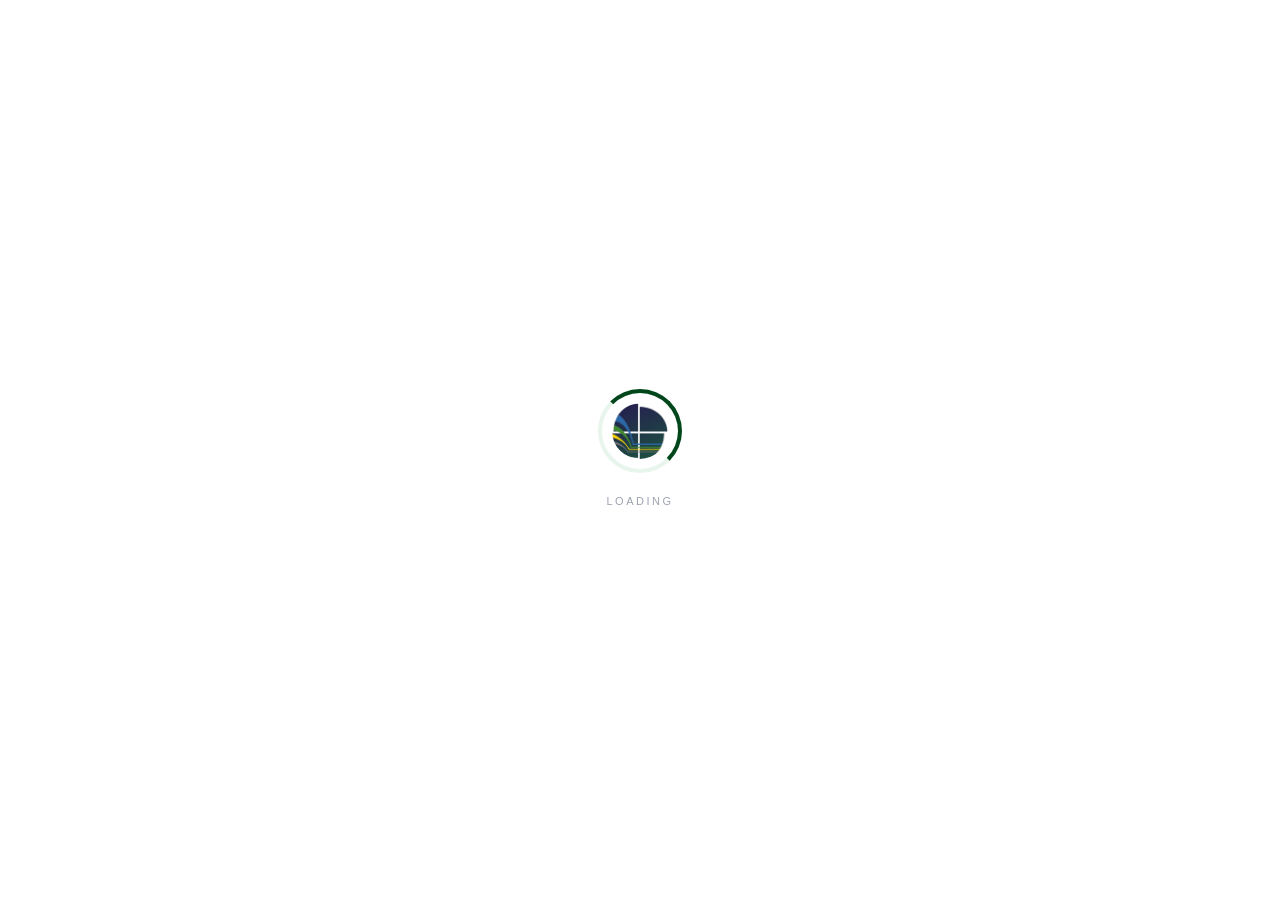
<file: app/dashboard.html>
<!DOCTYPE html>
<html lang="en">
<head>
    <meta charset="UTF-8">
    <meta name="viewport" content="width=device-width, initial-scale=1.0">
    <title>Phinmaed Learning</title>
    <link rel="icon" type="image/png" href="../assets/images/app-icon.png">
    <link rel="preconnect" href="https://fonts.googleapis.com">
    <link rel="preconnect" href="https://fonts.gstatic.com" crossorigin>
    <link href="https://fonts.googleapis.com/css2?family=Plus+Jakarta+Sans:wght@400;500;600;700;800&family=Inter:wght@700&display=swap" rel="stylesheet">
    <link rel="manifest" href="../manifest.json">
    <meta name="theme-color" content="#00461B">
    <link rel="apple-touch-icon" href="../assets/images/pwa-icon-192.png">
    <link rel="stylesheet" href="../css/style.css?v=20260624">
    <style>
        /* ── Boot loader — white background, ring spinner around the logo ── */
        #app-loading {
            position: fixed;
            inset: 0;
            background: #fff;
            display: flex;
            flex-direction: column;
            align-items: center;
            justify-content: center;
            gap: 20px;
            z-index: 9999;
            transition: opacity .4s ease, visibility .4s ease;
        }
        #app-loading.fade-out { opacity: 0; visibility: hidden; pointer-events: none; }
        .al-ring {
            position: relative;
            width: 84px; height: 84px;
            display: flex; align-items: center; justify-content: center;
        }
        .al-ring::before {
            content: '';
            position: absolute; inset: 0;
            border-radius: 50%;
            border: 4px solid #E8F5EC;
        }
        .al-ring::after {
            content: '';
            position: absolute; inset: 0;
            border-radius: 50%;
            border: 4px solid transparent;
            border-top-color: #00461B;
            border-right-color: #00461B;
            animation: al-spin .9s linear infinite;
        }
        .al-logo {
            width: 56px; height: 56px;
            border-radius: 50%;
            object-fit: cover;
            position: relative;
        }
        @keyframes al-spin { to { transform: rotate(360deg); } }
        .al-label {
            color: #9CA3AF;
            font-size: 11px;
            letter-spacing: 2.5px;
            text-transform: uppercase;
            font-family: sans-serif;
        }

        /* ── Page-transition spinner — small, floating, non-blocking ── */
        .page-spinner {
            display: flex;
            flex-direction: column;
            align-items: center;
            justify-content: center;
            min-height: 60vh;
            gap: 20px;
            animation: ps-in .2s ease;
        }
        .page-spinner-text {
            font-size: 11px;
            color: #9ca3af;
            letter-spacing: 1.5px;
            text-transform: uppercase;
            font-family: sans-serif;
        }
        @keyframes ps-in { from { opacity:0; transform:translateY(8px); } to { opacity:1; transform:none; } }

        .spinner {
            width: 1em; height: 1em; font-size: 36px;
            border-radius: 50%;
            border: .1em solid #E8F5EC;
            border-top-color: #00461B;
            animation: spinner-rotate .8s linear infinite;
        }
        @keyframes spinner-rotate { to { transform: rotate(360deg); } }

        /* Floating nav spinner — shown top-right during page navigation while
           the previous page's content stays visible underneath */
        #nav-spinner {
            position: fixed; top: 18px; right: 24px; z-index: 2000;
            width: 26px; height: 26px; border-radius: 50%;
            border: 3px solid #E8F5EC; border-top-color: #00461B;
            animation: spinner-rotate .8s linear infinite;
            display: none; box-shadow: 0 2px 8px rgba(0,0,0,.12);
            background: #fff;
        }
        #nav-spinner.show { display: block; }
    </style>
</head>
<body>
    <!-- Boot loader (full-screen while JS initialises) -->
    <div id="app-loading">
        <div class="al-ring">
            <img src="../assets/images/app-icon.png" alt="" class="al-logo">
        </div>
        <p class="al-label">Loading</p>
    </div>
    <!-- Floating spinner shown during in-app navigation; page stays visible underneath -->
    <div id="nav-spinner"></div>

    <!-- App shell (hidden until JS ready) -->
    <div id="app" class="app-container" style="display:none;">
        <aside class="sidebar" id="sidebar"></aside>
        <main class="main-content">
            <header class="topbar" id="topbar"></header>
            <div class="page-content" id="page-content"></div>
        </main>
    </div>

    <script type="module" src="./js/app.js?v=202606241500"></script>
    <script>
        /* PWA — this is the actual SPA shell users spend their session in
           (lessons, my subjects, chat, gradebook), so offline caching must
           be active here, not just on the marketing home page. */
        if ('serviceWorker' in navigator) {
            window.addEventListener('load', () => {
                navigator.serviceWorker.register('../sw.js', { scope: '../' })
                    .then(reg => {
                        function showUpdateBar(worker) {
                            const bar = document.getElementById('pwa-update-bar');
                            if (bar) bar.style.display = 'flex';
                            document.getElementById('pwa-update-btn')?.addEventListener('click', () => {
                                worker.postMessage({ type: 'SKIP_WAITING' });
                            });
                        }
                        if (reg.waiting) showUpdateBar(reg.waiting);
                        reg.addEventListener('updatefound', () => {
                            const nw = reg.installing;
                            nw.addEventListener('statechange', () => {
                                if (nw.state === 'installed' && navigator.serviceWorker.controller) showUpdateBar(nw);
                            });
                        });
                    }).catch(() => {});
                navigator.serviceWorker.addEventListener('controllerchange', () => window.location.reload());
            });
        }
    </script>
</body>
</html>
</file>
<file: css/style.css>
/**
 * CIT-LMS Modern UI Stylesheet
 * Color Theme: Milwaukee Bucks (#00461B + #EFEBD2)
 * Clean, Modern, Eye-catching Design
 */

/* ========================================
   CSS VARIABLES & ROOT
   ======================================== */
:root {
    /* Primary Colors - Milwaukee Bucks */
    --primary: #00461B;
    --primary-light: #006428;
    --primary-dark: #003314;
    --primary-gradient: #00461B;
    
    /* Secondary Colors - Cream */
    --cream: #EFEBD2;
    --cream-light: #F7F5E8;
    --cream-dark: #E5DFC0;
    
    /* Accent Colors */
    --accent: #C4A052;
    --accent-light: #D4B76A;
    
    /* Neutrals */
    --white: #FFFFFF;
    --black: #1A1A1A;
    --gray-50: #FAFAFA;
    --gray-100: #F5F5F5;
    --gray-200: #E8E8E8;
    --gray-300: #D4D4D4;
    --gray-400: #A3A3A3;
    --gray-500: #737373;
    --gray-600: #525252;
    --gray-700: #404040;
    --gray-800: #262626;
    
    /* Status Colors */
    --success: #10B981;
    --success-bg: #D1FAE5;
    --warning: #F59E0B;
    --warning-bg: #FEF3C7;
    --danger: #EF4444;
    --danger-bg: #FEE2E2;
    --info: #3B82F6;
    --info-bg: #DBEAFE;
    
    /* Layout */
    --sidebar-width: 260px;
    --topbar-height: 70px;
    --border-radius: 12px;
    --border-radius-lg: 16px;
    --border-radius-xl: 24px;
    
    /* Shadows */
    --shadow-sm: 0 1px 2px rgba(0, 0, 0, 0.05);
    --shadow: 0 4px 6px -1px rgba(0, 0, 0, 0.1);
    --shadow-md: 0 6px 16px -4px rgba(0, 0, 0, 0.12);
    --shadow-lg: 0 20px 40px -8px rgba(0, 0, 0, 0.15);
    --shadow-green: 0 8px 24px -4px rgba(0, 70, 27, 0.25);
    
    /* Transitions */
    --transition: all 0.3s cubic-bezier(0.4, 0, 0.2, 1);
    --transition-fast: all 0.15s ease;
}

/* ========================================
   RESET & BASE STYLES
   ======================================== */
*, *::before, *::after {
    box-sizing: border-box;
    margin: 0;
    padding: 0;
}

html {
    scroll-behavior: smooth;
    /* Chrome on Android "font boosts" text inside wide blocks, inflating sizes
       well past what the CSS asks for. DevTools device emulation does NOT do
       this, which is why a layout can look right on the laptop and wrong on the
       actual phone. Pinning the adjust to 100% makes the two agree. */
    -webkit-text-size-adjust: 100%;
    text-size-adjust: 100%;
}

/* A <select> is as wide as its longest option; cap it so a long subject or
   program name can never push a page wider than a phone screen. */
select { max-width: 100%; }

body {
    font-family: 'Plus Jakarta Sans', -apple-system, BlinkMacSystemFont, 'Segoe UI', Roboto, sans-serif;
    background: #fff;
    color: var(--gray-800);
    line-height: 1.6;
    min-height: 100vh;
    -webkit-font-smoothing: antialiased;
    -moz-osx-font-smoothing: grayscale;
}

a {
    text-decoration: none;
    color: inherit;
    transition: var(--transition-fast);
}

img {
    max-width: 100%;
    height: auto;
}

/* ========================================
   LAYOUT STRUCTURE
   ======================================== */
.app-container {
    display: flex;
    min-height: 100vh;
}

.main-content {
    flex: 1;
    /* A flex item's default min-width is "auto", which means it refuses to
       shrink below the intrinsic width of whatever's inside it — a classic
       flexbox gotcha. With a very wide table nested deep inside (like the
       gradebook's 80+ grade columns), that meant .main-content itself grew
       past the viewport instead of staying capped at it, so the WHOLE PAGE
       scrolled horizontally instead of the table's own overflow-x:auto
       wrapper taking over as intended — which is also why nothing inside
       it could ever visually "freeze" via position:sticky: sticky only
       works relative to a box that's actually the one scrolling, and here
       that was never .main-content's job to begin with. */
    min-width: 0;
    margin-left: var(--sidebar-width);
    min-height: 100vh;
    background: #fff;
    transition: var(--transition);
}

.page-content {
    padding: 24px 32px;
    position: relative;
    z-index: 1;
}

/* ========================================
   SIDEBAR - MODERN DESIGN
   ======================================== */
.sidebar {
    position: fixed;
    top: 0;
    left: 0;
    width: var(--sidebar-width);
    height: 100vh;
    background: #ffffff;
    border-right: 1px solid #e8e8e8;
    display: flex;
    flex-direction: column;
    z-index: 1000;
    transition: var(--transition);
    box-shadow: 2px 0 12px rgba(0,0,0,.06);
    overflow: hidden;
}

/* Sidebar Header */
.sidebar-header {
    padding: 14px 12px 12px;
    border-bottom: 1px solid #f0f0f0;
    flex-shrink: 0;
    display: flex;
    flex-direction: column;
    align-items: center;
    gap: 12px;
}

.logo {
    display: flex;
    flex-direction: column;
    align-items: center;
    gap: 10px;
    color: #262626;
    text-decoration: none;
}

.logo-meta {
    display: flex;
    flex-direction: column;
    gap: 4px;
    min-width: 0;
}

.sidebar-role-badge {
    display: inline-flex;
    align-items: center;
    align-self: flex-start;
    padding: 2px 8px;
    border-radius: 20px;
    font-size: 10px;
    font-weight: 700;
    letter-spacing: 0.4px;
    text-transform: uppercase;
    color: #0f2918;
    background: var(--role-accent, #E8F5EC);
    box-shadow: 0 1px 4px rgba(0, 0, 0, 0.12);
}

.logo-icon {
    width: 60px;
    height: 60px;
    background: #F3F4F6;
    color: var(--primary);
    border-radius: 50%;
    display: flex;
    align-items: center;
    justify-content: center;
    font-size: 26px;
    box-shadow: var(--shadow);
}

.logo-img {
    width: 64px;
    height: 64px;
    object-fit: contain;
    border-radius: 50%;
    background: #fff;
    padding: 3px;
    box-shadow: 0 2px 8px rgba(0,0,0,.25);
    flex-shrink: 0;
}

.logo-text {
    /* Keep the college name on its original font — exempt from the app-wide font */
    font-family: 'Inter', -apple-system, BlinkMacSystemFont, 'Segoe UI', sans-serif;
    font-size: 12px;
    font-weight: 700;
    text-align: center;
    line-height: 1.35;
    letter-spacing: 0.1px;
    color: #262626;
    max-width: 160px;
}

/* Sidebar Navigation */
.sidebar-nav {
    flex: 1;
    min-height: 0;
    padding: 10px 12px 8px;
    overflow-y: auto;
    overflow-x: hidden;
    display: flex;
    flex-direction: column;
    gap: 2px;
}

.sidebar-nav::-webkit-scrollbar { width: 3px; }
.sidebar-nav::-webkit-scrollbar-thumb { background: #d1d5db; border-radius: 3px; }

.nav-section {
    margin-bottom: 6px;
}

.nav-section-title {
    display: block;
    padding: 10px 10px 6px;
    font-size: 10px;
    font-weight: 700;
    letter-spacing: 0.08em;
    text-transform: uppercase;
    color: #a3a3a3;
}

.nav-item {
    display: flex;
    align-items: center;
    gap: 12px;
    padding: 9px 12px;
    color: #525252;
    border-radius: 10px;
    margin-bottom: 2px;
    font-weight: 500;
    font-size: 14px;
    letter-spacing: 0.1px;
    transition: all .15s ease;
    position: relative;
    text-decoration: none;
}

.nav-item:hover {
    color: #00461B;
    background: #f0fdf4;
}

.nav-item.active {
    /* Active page stays white — no green fill; bold text is the only cue */
    color: #111827;
    background: #fff;
    font-weight: 700;
}

.nav-icon {
    width: 34px;
    height: 34px;
    flex-shrink: 0;
    display: inline-flex;
    align-items: center;
    justify-content: center;
    border-radius: 9px;
    background: rgba(0, 0, 0, 0.05);
    transition: background .15s ease;
}
.nav-item:hover .nav-icon {
    background: rgba(0, 70, 27, 0.1);
}
.nav-item.active .nav-icon {
    background: rgba(0, 0, 0, 0.05);
}
.nav-icon .ui-icon,
.nav-icon .ui-icon svg,
.nav-icon svg {
    width: 18px;
    height: 18px;
}
.nav-item .nav-icon svg {
    stroke: #525252;
}
.nav-item:hover .nav-icon svg {
    stroke: #00461B;
}
.nav-item.active .nav-icon svg {
    stroke: #111827;
}

.nav-text {
    flex: 1;
    min-width: 0;
    line-height: 1.25;
}


/* ── Google Classroom-style dropdown groups ── */
.nav-group-toggle {
    width: 100%;
    background: none;
    border: none;
    cursor: pointer;
    font-family: inherit;
    text-align: left;
}
.nav-group-caret {
    margin-left: auto;
    display: inline-flex;
    align-items: center;
    color: #9ca3af;
    transition: transform .18s ease;
    flex-shrink: 0;
}
.nav-group.open > .nav-group-toggle .nav-group-caret {
    transform: rotate(180deg);
}
/* Smooth open/close instead of an instant display:none/flex snap — display
   can't be transitioned, so this animates max-height + opacity instead. The
   600px cap is generous on purpose: the "My Subjects" list fills in
   asynchronously after the toggle click, so an exact scrollHeight measured
   at click time would be wrong for that first open; a static cap avoids
   needing to re-measure whenever the dynamic content changes. */
.nav-sub {
    display: flex;
    flex-direction: column;
    margin: 0 0 0 20px;
    padding-left: 8px;
    border-left: 1.5px solid #e5e7eb;
    max-height: 0;
    overflow: hidden;
    opacity: 0;
    transition: max-height .3s cubic-bezier(.4,0,.2,1), opacity .22s ease, margin .3s ease;
}
.nav-group.open .nav-sub {
    max-height: 600px;
    opacity: 1;
    margin: 0 0 4px 20px;
}
.nav-sub-dynamic {
    display: flex;
    flex-direction: column;
}
.nav-sub .nav-item {
    padding: 6px 10px;
    font-size: 13px;
    gap: 10px;
    margin-bottom: 1px;
}
.nav-sub .nav-text {
    white-space: nowrap;
    overflow: hidden;
    text-overflow: ellipsis;
}
.nav-sub-ico {
    color: #525252;
    width: 26px;
    display: inline-flex;
    align-items: center;
    justify-content: center;
    flex-shrink: 0;
}
.nav-sub-ico svg, .nav-group-caret svg { width: 16px; height: 16px; }
.nav-sub .nav-item:hover .nav-sub-ico { color: #00461B; }
.nav-subject-dot {
    width: 26px;
    height: 26px;
    border-radius: 50%;
    color: #fff;
    display: inline-flex;
    align-items: center;
    justify-content: center;
    font-size: 12px;
    font-weight: 700;
    flex-shrink: 0;
}
.nav-sub-empty {
    font-size: 12px;
    color: #9ca3af;
    padding: 6px 10px;
    font-style: italic;
}

.nav-item.logout {
    color: #9ca3af;
}

.nav-item.logout:hover {
    color: #dc2626;
    background: rgba(239, 68, 68, 0.08);
}

/* Unread message badge in sidebar */
.nav-badge {
    display: inline-flex;
    align-items: center;
    justify-content: center;
    min-width: 18px;
    height: 18px;
    padding: 0 5px;
    background: #ef4444;
    color: #fff;
    font-size: 10px;
    font-weight: 700;
    border-radius: 20px;
    margin-left: auto;
    line-height: 1;
}
.nav-item.active .nav-badge {
    background: #ef4444;
}


/* Department Badge in Sidebar */
.dept-badge {
    display: flex;
    flex-direction: column;
    gap: 2px;
    padding: 10px 12px;
    background: #f0fdf4;
    border: 1px solid #d1fae5;
    border-radius: var(--border-radius);
    margin-bottom: 10px;
}
.dept-badge-label {
    font-size: 10px;
    font-weight: 600;
    color: #6b7280;
    text-transform: uppercase;
    letter-spacing: 0.5px;
}
.dept-badge-name {
    font-size: 13px;
    font-weight: 600;
    color: #00461B;
    white-space: nowrap;
    overflow: hidden;
    text-overflow: ellipsis;
}

/* ========================================
   TOPBAR - MODERN DESIGN
   ======================================== */
.topbar {
    height: var(--topbar-height);
    background: var(--white);
    border-bottom: none;
    display: flex;
    align-items: center;
    justify-content: space-between;
    padding: 0 32px;
    position: sticky;
    top: 0;
    z-index: 100;
    box-shadow: none;
}

.topbar-left {
    display: flex;
    align-items: center;
    gap: 20px;
}

.page-title {
    font-size: 22px;
    font-weight: 700;
    color: var(--gray-800);
    letter-spacing: -0.5px;
}

.breadcrumb {
    display: flex;
    align-items: center;
    gap: 8px;
    font-size: 13px;
    color: var(--gray-500);
}

.breadcrumb a {
    color: var(--primary);
}

.breadcrumb a:hover {
    text-decoration: underline;
}

.topbar-right {
    display: flex;
    align-items: center;
    gap: 16px;
}

.topbar-btn {
    width: 42px;
    height: 42px;
    border: none;
    background: var(--gray-100);
    border-radius: var(--border-radius);
    cursor: pointer;
    display: flex;
    align-items: center;
    justify-content: center;
    font-size: 18px;
    color: var(--gray-600);
    transition: var(--transition);
    position: relative;
}

.topbar-btn:hover {
    background: var(--primary);
    color: var(--white);
    transform: translateY(-2px);
    box-shadow: var(--shadow-green);
}

.topbar-btn .badge {
    position: absolute;
    top: -4px;
    right: -4px;
    width: 18px;
    height: 18px;
    background: var(--danger);
    color: var(--white);
    font-size: 10px;
    font-weight: 700;
    border-radius: 50%;
    display: flex;
    align-items: center;
    justify-content: center;
}

/* ========================================
   CARDS - MODERN DESIGN
   ======================================== */
.card {
    background: var(--white);
    border-radius: var(--border-radius-lg);
    border: none;
    overflow: hidden;
    transition: background .15s ease;
}

.card:hover {
    background: var(--gray-50);
}

.card-header {
    padding: 20px 24px;
    border-bottom: none;
    background: var(--gray-100);
}

.card-title {
    font-size: 16px;
    font-weight: 700;
    color: var(--gray-800);
    display: flex;
    align-items: center;
    gap: 10px;
}

.card-body {
    padding: 24px;
}

.card-footer {
    padding: 16px 24px;
    border-top: none;
    background: var(--gray-100);
}

/* ========================================
   STAT CARDS - MODERN DESIGN
   ======================================== */
.stats-grid {
    display: grid;
    grid-template-columns: repeat(auto-fit, minmax(240px, 1fr));
    gap: 20px;
    margin-bottom: 28px;
}

.stat-card {
    background: var(--white);
    border-radius: var(--border-radius-lg);
    padding: 24px;
    display: flex;
    align-items: center;
    gap: 20px;
    border: none;
    transition: background .15s ease;
    position: relative;
    overflow: hidden;
}

.stat-card:hover {
    background: var(--gray-50);
}

.stat-icon {
    width: 56px;
    height: 56px;
    border-radius: var(--border-radius);
    display: flex;
    align-items: center;
    justify-content: center;
    font-size: 26px;
    flex-shrink: 0;
}

.stat-icon.green { background: #D1FAE5; }
.stat-icon.blue { background: #DBEAFE; }
.stat-icon.yellow { background: #FEF3C7; }
.stat-icon.purple { background: #EDE9FE; }
.stat-icon.primary { background: #F3F4F6; color: var(--primary); }

.stat-info {
    flex: 1;
}

.stat-num {
    display: block;
    font-size: 32px;
    font-weight: 800;
    color: var(--gray-800);
    line-height: 1.2;
    letter-spacing: -1px;
}

.stat-label {
    display: block;
    font-size: 13px;
    color: var(--gray-500);
    font-weight: 500;
    margin-top: 4px;
}

.stat-trend {
    font-size: 12px;
    font-weight: 600;
    padding: 4px 8px;
    border-radius: 20px;
    margin-top: 8px;
    display: inline-block;
}

.stat-trend.up {
    background: var(--success-bg);
    color: var(--success);
}

.stat-trend.down {
    background: var(--danger-bg);
    color: var(--danger);
}

/* ========================================
   WELCOME SECTION - HERO BANNER
   ======================================== */
.welcome-section {
    background: var(--primary-gradient);
    border-radius: var(--border-radius-xl);
    padding: 32px 40px;
    margin-bottom: 28px;
    display: flex;
    justify-content: space-between;
    align-items: center;
    position: relative;
    overflow: hidden;
    box-shadow: var(--shadow-green);
}

.welcome-section::before {
    content: '';
    position: absolute;
    top: -50%;
    right: -10%;
    width: 400px;
    height: 400px;
    background: rgba(255, 255, 255, 0.05);
    border-radius: 50%;
}

.welcome-section::after {
    content: '';
    position: absolute;
    bottom: -30%;
    right: 20%;
    width: 200px;
    height: 200px;
    background: rgba(255, 255, 255, 0.03);
    border-radius: 50%;
}

.welcome-text {
    position: relative;
    z-index: 1;
}

.welcome-text h1 {
    font-size: 28px;
    font-weight: 800;
    color: var(--white);
    margin-bottom: 8px;
    letter-spacing: -0.5px;
}

.welcome-text p {
    color: rgba(255, 255, 255, 0.85);
    font-size: 15px;
    max-width: 400px;
}

.welcome-actions {
    display: flex;
    gap: 12px;
    position: relative;
    z-index: 1;
}

/* ========================================
   BUTTONS - MODERN DESIGN
   ======================================== */
.btn {
    display: inline-flex;
    align-items: center;
    justify-content: center;
    gap: 8px;
    padding: 12px 24px;
    border-radius: var(--border-radius);
    font-weight: 600;
    font-size: 14px;
    cursor: pointer;
    transition: var(--transition);
    border: none;
    text-decoration: none;
}

.btn-primary {
    background: var(--white);
    color: var(--primary);
    box-shadow: var(--shadow);
}

.btn-primary:hover {
    background: #F3F4F6;
    transform: translateY(-2px);
    box-shadow: var(--shadow-md);
}

.btn-secondary {
    background: rgba(255, 255, 255, 0.15);
    color: var(--white);
    border: 1px solid rgba(255, 255, 255, 0.3);
    backdrop-filter: blur(4px);
}

.btn-secondary:hover {
    background: rgba(255, 255, 255, 0.25);
    transform: translateY(-2px);
}

.btn-success {
    background: var(--primary-gradient);
    color: var(--white);
    box-shadow: var(--shadow-green);
}

.btn-success:hover {
    transform: translateY(-2px);
    box-shadow: 0 12px 28px -6px rgba(0, 70, 27, 0.35);
}

.btn-outline {
    background: transparent;
    color: var(--primary);
    border: 2px solid var(--primary);
}

.btn-outline:hover {
    background: var(--primary);
    color: var(--white);
}

.btn-danger {
    background: var(--danger);
    color: var(--white);
}

.btn-danger:hover {
    background: #DC2626;
    transform: translateY(-2px);
}

.btn-sm {
    padding: 8px 16px;
    font-size: 13px;
}

.btn-lg {
    padding: 16px 32px;
    font-size: 16px;
}

.btn-icon {
    width: 40px;
    height: 40px;
    padding: 0;
    border-radius: var(--border-radius);
}

/* ========================================
   SECTION HEADERS
   ======================================== */
.section-header {
    display: flex;
    justify-content: space-between;
    align-items: center;
    margin-bottom: 20px;
}

.section-header h2 {
    font-size: 18px;
    font-weight: 700;
    color: var(--gray-800);
    display: flex;
    align-items: center;
    gap: 10px;
}

.view-all {
    color: var(--primary);
    font-weight: 600;
    font-size: 14px;
    display: flex;
    align-items: center;
    gap: 4px;
}

.view-all:hover {
    gap: 8px;
}

/* ========================================
   CLASS/SUBJECT CARDS
   ======================================== */
.classes-grid {
    display: grid;
    grid-template-columns: repeat(auto-fill, minmax(300px, 1fr));
    gap: 20px;
    margin-bottom: 28px;
}

.class-card {
    background: var(--white);
    border-radius: var(--border-radius-lg);
    border: none;
    overflow: hidden;
    transition: background .15s ease;
}

.class-card:hover {
    background: var(--gray-50);
}

.class-card-header {
    background: var(--primary);
    padding: 20px 24px;
    position: relative;
}

.class-code {
    display: inline-block;
    background: #fff;
    border: 1px solid #111;
    color: var(--primary);
    padding: 6px 14px;
    border-radius: 20px;
    font-size: 12px;
    font-weight: 700;
    margin-bottom: 8px;
}

.class-name {
    color: var(--white);
    font-size: 18px;
    font-weight: 700;
    margin: 0;
    line-height: 1.4;
}

.class-sem {
    color: rgba(255, 255, 255, 0.7);
    font-size: 13px;
    margin-top: 4px;
}

.class-card-body {
    padding: 20px 24px;
}

.class-stats {
    display: flex;
    justify-content: space-around;
    padding: 16px 0;
    border-bottom: 1px solid var(--gray-100);
    margin-bottom: 16px;
}

.class-stat {
    text-align: center;
}

.cs-num {
    display: block;
    font-size: 24px;
    font-weight: 800;
    color: var(--primary);
}

.cs-label {
    font-size: 11px;
    color: var(--gray-500);
    font-weight: 500;
    text-transform: uppercase;
    letter-spacing: 0.5px;
}

.class-link {
    display: block;
    text-align: center;
    padding: 12px;
    background: #fff;
    border: 1px solid #111;
    color: var(--primary);
    font-weight: 600;
    font-size: 14px;
    border-radius: var(--border-radius);
    transition: var(--transition);
}

.class-link:hover {
    background: var(--primary);
    color: var(--white);
}

/* ========================================
   PANELS
   ======================================== */
.grid-2col {
    display: grid;
    grid-template-columns: repeat(2, 1fr);
    gap: 24px;
}

.panel {
    background: var(--white);
    border-radius: var(--border-radius-lg);
    border: 1px solid var(--gray-200);
    overflow: hidden;
}

.panel-head {
    padding: 20px 24px;
    background: var(--gray-50);
    border-bottom: 1px solid var(--gray-100);
}

.panel-head h3 {
    font-size: 15px;
    font-weight: 700;
    color: var(--gray-800);
    display: flex;
    align-items: center;
    gap: 10px;
}

.panel-body {
    padding: 20px 24px;
}

/* ========================================
   LIST ITEMS
   ======================================== */
.list-item {
    display: flex;
    justify-content: space-between;
    align-items: center;
    padding: 16px 0;
    border-bottom: 1px solid var(--gray-100);
    transition: var(--transition);
}

.list-item:last-child {
    border-bottom: none;
    padding-bottom: 0;
}

.list-item:first-child {
    padding-top: 0;
}

.list-item:hover {
    padding-left: 8px;
}

.list-item-info {
    flex: 1;
}

.list-item-title {
    display: block;
    font-weight: 600;
    color: var(--gray-800);
    font-size: 14px;
    margin-bottom: 2px;
}

.list-item-subtitle {
    font-size: 12px;
    color: var(--gray-500);
}

/* ========================================
   BADGES
   ======================================== */
.badge {
    display: inline-flex;
    align-items: center;
    padding: 6px 14px;
    border-radius: 20px;
    font-size: 12px;
    font-weight: 600;
}

.badge-success {
    background: var(--success-bg);
    color: var(--success);
}

.badge-warning {
    background: var(--warning-bg);
    color: var(--warning);
}

.badge-danger {
    background: var(--danger-bg);
    color: var(--danger);
}

.badge-info {
    background: var(--info-bg);
    color: var(--info);
}

.badge-primary {
    background: #fff;
    border: 1px solid #111;
    color: var(--primary);
}

/* Score badges */
.score-badge {
    padding: 8px 16px;
    border-radius: 20px;
    font-size: 14px;
    font-weight: 700;
}

.score-badge.passed {
    background: #D1FAE5;
    color: #059669;
}

.score-badge.failed {
    background: #FEE2E2;
    color: #DC2626;
}

/* ========================================
   PROGRESS BARS
   ======================================== */
.progress-container {
    margin-bottom: 16px;
}

.progress-label {
    display: flex;
    justify-content: space-between;
    margin-bottom: 8px;
    font-size: 13px;
}

.progress-label span:first-child {
    font-weight: 600;
    color: var(--gray-700);
}

.progress-label span:last-child {
    color: var(--gray-500);
}

.progress-bar {
    height: 10px;
    background: var(--gray-200);
    border-radius: 10px;
    overflow: hidden;
}

.progress-fill {
    height: 100%;
    background: var(--primary-gradient);
    border-radius: 10px;
    transition: width 0.6s cubic-bezier(0.4, 0, 0.2, 1);
}

/* ========================================
   FORMS
   ======================================== */
.form-group {
    margin-bottom: 20px;
}

.form-label {
    display: block;
    font-size: 13px;
    font-weight: 600;
    color: var(--gray-700);
    margin-bottom: 8px;
}

.form-control {
    width: 100%;
    padding: 12px 16px;
    border: none;
    border-radius: var(--border-radius);
    font-size: 14px;
    color: var(--gray-800);
    background: var(--gray-100);
    transition: outline .15s ease;
}

.form-control:focus {
    outline: 2px solid var(--primary);
    outline-offset: 0;
    box-shadow: none;
}

.form-control::placeholder {
    color: var(--gray-400);
}

textarea.form-control {
    min-height: 120px;
    resize: vertical;
}

select.form-control {
    cursor: pointer;
    appearance: none;
    background-image: url("data:image/svg+xml,%3Csvg xmlns='http://www.w3.org/2000/svg' width='24' height='24' viewBox='0 0 24 24' fill='none' stroke='%23737373' stroke-width='2' stroke-linecap='round' stroke-linejoin='round'%3E%3Cpolyline points='6 9 12 15 18 9'%3E%3C/polyline%3E%3C/svg%3E");
    background-repeat: no-repeat;
    background-position: right 12px center;
    background-size: 18px;
    padding-right: 44px;
}

/* ========================================
   TABLES
   ======================================== */
.table-container {
    overflow-x: auto;
    border-radius: var(--border-radius-lg);
    border: none;
    background: var(--white);
}

table {
    width: 100%;
    border-collapse: collapse;
}

thead {
    background: var(--gray-50);
}

th {
    padding: 16px 20px;
    text-align: left;
    font-size: 12px;
    font-weight: 700;
    color: var(--gray-600);
    text-transform: uppercase;
    letter-spacing: 0.5px;
    border-bottom: 2px solid var(--gray-200);
}

td {
    padding: 16px 20px;
    font-size: 14px;
    color: var(--gray-700);
    border-bottom: 1px solid var(--gray-100);
}

tr:hover td {
    background: var(--gray-50);
}

tr:last-child td {
    border-bottom: none;
}

/* ========================================
   ALERTS
   ======================================== */
.alert {
    padding: 16px 20px;
    border-radius: var(--border-radius);
    margin-bottom: 20px;
    display: flex;
    align-items: flex-start;
    gap: 12px;
}

.alert-success {
    background: var(--success-bg);
    color: #065F46;
}

.alert-warning {
    background: var(--warning-bg);
    color: #92400E;
}

.alert-danger {
    background: var(--danger-bg);
    color: #991B1B;
}

.alert-info {
    background: var(--info-bg);
    color: #1E40AF;
}

/* ========================================
   EMPTY STATES
   ======================================== */
.empty-state {
    text-align: center;
    padding: 60px 40px;
    background: #fff;
    border-radius: var(--border-radius-lg);
    border: 2px dashed var(--gray-300);
}

.empty-state-icon {
    font-size: 64px;
    margin-bottom: 16px;
    opacity: 0.5;
}

.empty-state h3 {
    font-size: 18px;
    color: var(--gray-700);
    margin-bottom: 8px;
}

.empty-state p {
    color: var(--gray-500);
    font-size: 14px;
    max-width: 300px;
    margin: 0 auto;
}

/* ========================================
   MODALS
   ======================================== */
.modal-overlay {
    position: fixed;
    top: 0;
    left: 0;
    right: 0;
    bottom: 0;
    background: rgba(0, 0, 0, 0.6);
    backdrop-filter: blur(4px);
    display: flex;
    align-items: center;
    justify-content: center;
    z-index: 2000;
    transition: var(--transition);
}

.modal {
    background: var(--white);
    border-radius: var(--border-radius-xl);
    width: 100%;
    max-width: 500px;
    max-height: 90vh;
    overflow: hidden;
    transition: var(--transition);
    box-shadow: var(--shadow-lg);
}

.modal-header {
    padding: 24px;
    border-bottom: 1px solid var(--gray-200);
    display: flex;
    justify-content: space-between;
    align-items: center;
}

.modal-title {
    font-size: 18px;
    font-weight: 700;
}

.modal-close {
    width: 36px;
    height: 36px;
    border: none;
    background: var(--gray-100);
    border-radius: var(--border-radius);
    cursor: pointer;
    font-size: 18px;
    color: var(--gray-600);
    transition: var(--transition);
}

.modal-close:hover {
    background: var(--danger);
    color: var(--white);
}

.modal-body {
    padding: 24px;
    overflow-y: auto;
}

.modal-footer {
    padding: 20px 24px;
    border-top: 1px solid var(--gray-200);
    display: flex;
    justify-content: flex-end;
    gap: 12px;
    background: var(--gray-50);
}

/* ========================================
   RESPONSIVE DESIGN
   ======================================== */
@media (max-width: 1200px) {
    .stats-grid {
        grid-template-columns: repeat(2, 1fr);
    }
}

@media (max-width: 1024px) {
    .grid-2col {
        grid-template-columns: 1fr;
    }
    
    .sidebar {
        transform: translateX(-100%);
    }
    
    .sidebar.active {
        transform: translateX(0);
    }

    
    .main-content {
        margin-left: 0;
    }
}

@media (max-width: 768px) {
    .page-content {
        padding: 16px;
    }
    
    .welcome-section {
        flex-direction: column;
        text-align: center;
        padding: 24px;
    }
    
    .welcome-actions {
        margin-top: 20px;
    }
    
    .stats-grid {
        grid-template-columns: 1fr;
    }
    
    .classes-grid {
        grid-template-columns: 1fr;
    }
    
    .topbar {
        padding: 0 16px;
    }

    /* At 42px per button + 16px gaps the row needs 368px of topbar before it
       runs out of room. A 414px DevTools frame has 46px to spare, but a real
       360px Android viewport is 8px SHORT: space-between then has no free space
       to distribute, so the icons pack tight and the last one is pushed against
       (or past) the right edge. Trimming the gap and the user chip's dead
       padding brings the minimum to 320px, so every phone keeps a real gap
       after the hamburger instead of collapsing. */
    .topbar-right {
        gap: 10px;
    }
    
    .page-title {
        font-size: 18px;
    }

    .topbar-user-info {
        display: none;
    }

    .mobile-menu-btn {
        display: inline-flex !important;
    }

    .gc-detail-action-row {
        flex-direction: column;
        align-items: stretch;
    }

    .gc-detail-action-btn {
        width: 100%;
        justify-content: center;
    }

    .gc-cw-right {
        flex-wrap: wrap;
        justify-content: flex-end;
    }

    .gc-post-card__work {
        flex-wrap: wrap;
    }

    .gc-cur-table {
        font-size: 11px;
    }

    .gc-cur-table th,
    .gc-cur-table td {
        padding: 6px 8px;
    }
}

.sidebar-backdrop {
    display: none;
    position: fixed;
    inset: 0;
    background: rgba(15, 23, 42, 0.45);
    z-index: 998;
}

.sidebar-backdrop.active {
    display: block;
}

body.sidebar-open {
    overflow: hidden;
}

@media (max-width: 1024px) {
    .mobile-menu-btn {
        display: inline-flex;
    }
}

/* ========================================
   ANIMATIONS
   ======================================== */
@keyframes fadeIn {
    from {
        opacity: 0;
        transform: translateY(10px);
    }
    to {
        opacity: 1;
        transform: translateY(0);
    }
}

@keyframes slideIn {
    from {
        opacity: 0;
        transform: translateX(-20px);
    }
    to {
        opacity: 1;
        transform: translateX(0);
    }
}

@keyframes pulse {
    0%, 100% {
        opacity: 1;
    }
    50% {
        opacity: 0.5;
    }
}

.fade-in {
    animation: fadeIn 0.4s ease forwards;
}

.slide-in {
    animation: slideIn 0.4s ease forwards;
}

/* Staggered animations */
.stagger > * {
    opacity: 0;
    animation: fadeIn 0.4s ease forwards;
}

.stagger > *:nth-child(1) { animation-delay: 0.1s; }
.stagger > *:nth-child(2) { animation-delay: 0.2s; }
.stagger > *:nth-child(3) { animation-delay: 0.3s; }
.stagger > *:nth-child(4) { animation-delay: 0.4s; }
.stagger > *:nth-child(5) { animation-delay: 0.5s; }
.stagger > *:nth-child(6) { animation-delay: 0.6s; }

/* ========================================
   UTILITY CLASSES
   ======================================== */
.text-center { text-align: center; }
.text-right { text-align: right; }
.text-primary { color: var(--primary); }
.text-success { color: var(--success); }
.text-warning { color: var(--warning); }
.text-danger { color: var(--danger); }
.text-muted { color: var(--gray-500); }

.mt-1 { margin-top: 8px; }
.mt-2 { margin-top: 16px; }
.mt-3 { margin-top: 24px; }
.mb-1 { margin-bottom: 8px; }
.mb-2 { margin-bottom: 16px; }
.mb-3 { margin-bottom: 24px; }

.d-flex { display: flex; }
.align-center { align-items: center; }
.justify-between { justify-content: space-between; }
.gap-1 { gap: 8px; }
.gap-2 { gap: 16px; }
.gap-3 { gap: 24px; }

.w-100 { width: 100%; }
.rounded { border-radius: var(--border-radius); }
.rounded-lg { border-radius: var(--border-radius-lg); }
</file>
